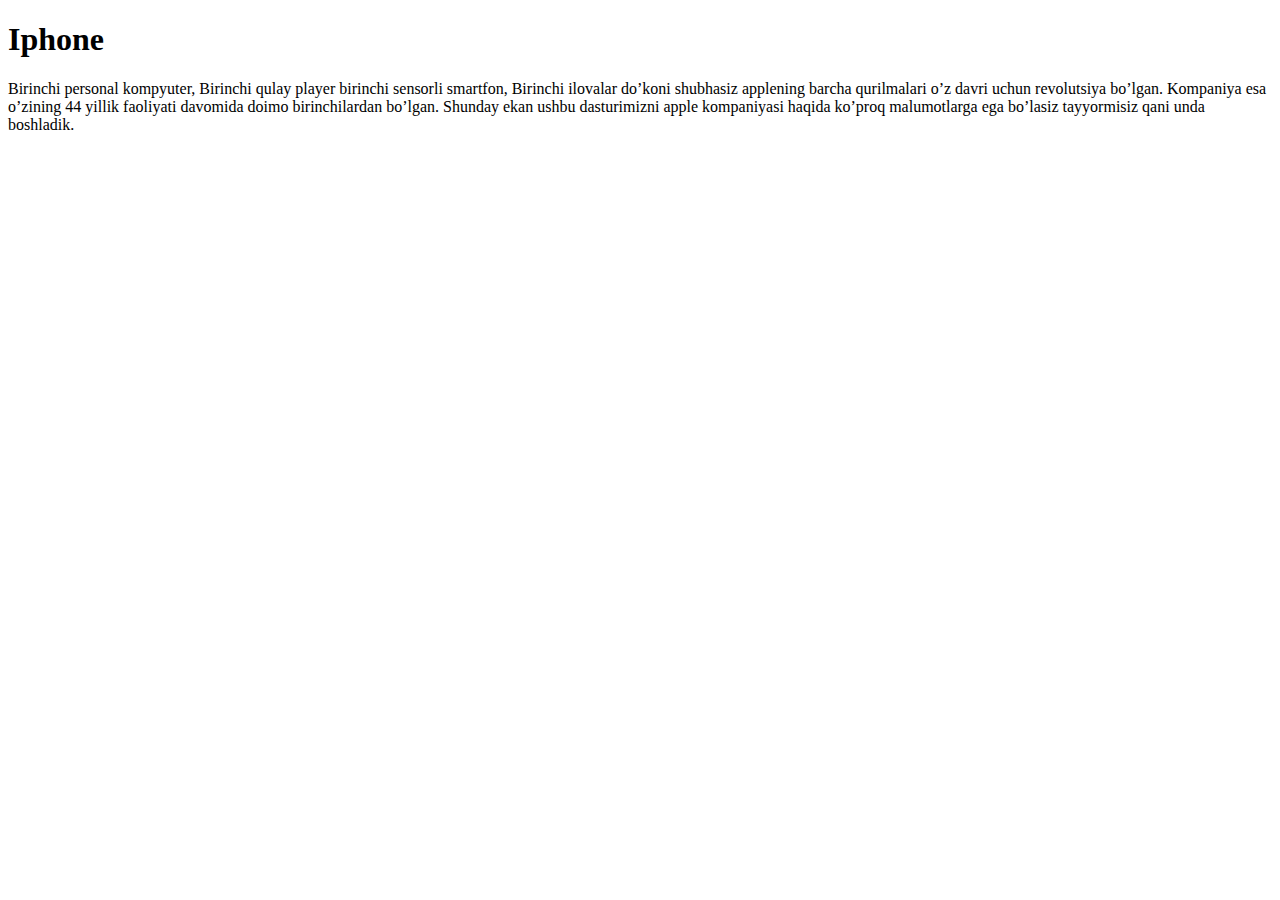
<file: HTLM/Iphone.html>
<!DOCTYPE html>
<html lang="en">
<head>
    <meta charset="UTF-8">
    <meta http-equiv="X-UA-Compatible" content="IE=edge">
    <meta name="viewport" content="width=device-width, initial-scale=1.0">
    <title>Document</title>
</head>
<body>
    <h1>Iphone</h1>
    <p>Birinchi personal kompyuter, Birinchi qulay player birinchi sensorli smartfon, Birinchi ilovalar do’koni shubhasiz applening barcha qurilmalari o’z davri uchun revolutsiya bo’lgan. Kompaniya esa o’zining 44 yillik faoliyati davomida doimo birinchilardan bo’lgan. Shunday ekan ushbu dasturimizni apple kompaniyasi haqida ko’proq malumotlarga ega bo’lasiz tayyormisiz qani unda boshladik.</p>
</body>
</html>
</file>
